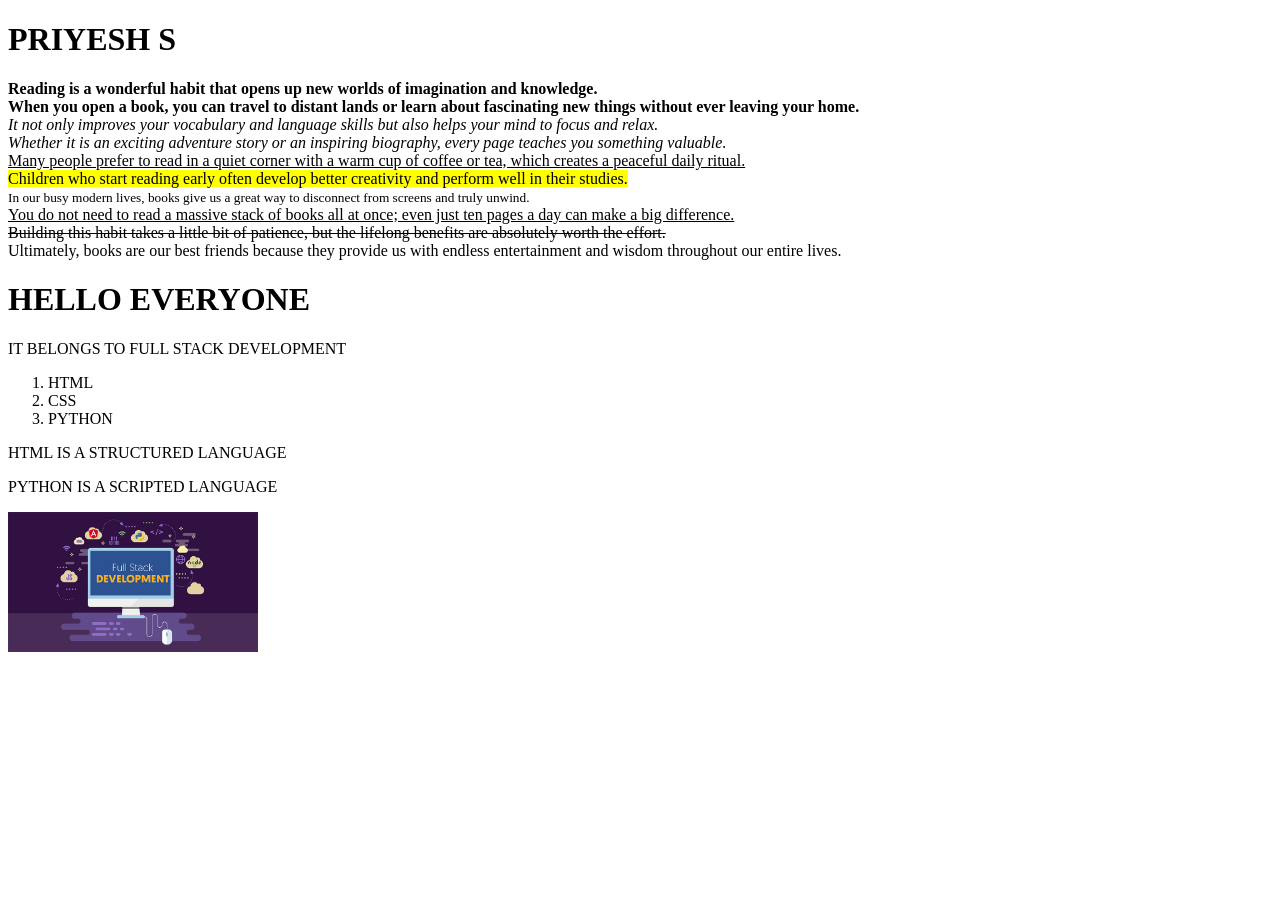
<file: index.html>
<!DOCTYPE html>
<html lang="en">
<head>
    <meta charset="UTF-8">
    <meta name="viewport" content="width=device-width, initial-scale=1.0">
    <title>MYSELF</title>
</head>
<body>
    <h1>PRIYESH S</h1>
    <p><b>Reading is a wonderful habit that opens up new worlds of imagination and knowledge.</b><br> <strong>When you open a book, you can travel to distant lands or learn about fascinating new things without ever leaving your home.</strong><br><i>It not only improves your vocabulary and language skills but also helps your mind to focus and relax.</i><br><em>Whether it is an exciting adventure story or an inspiring biography, every page teaches you something valuable.</em><br><u>Many people prefer to read in a quiet corner with a warm cup of coffee or tea, which creates a peaceful daily ritual.</u><br><mark>Children who start reading early often develop better creativity and perform well in their studies.</mark><br><small>In our busy modern lives, books give us a great way to disconnect from screens and truly unwind.</small><br><ins>You do not need to read a massive stack of books all at once; even just ten pages a day can make a big difference.</ins><br><del>Building this habit takes a little bit of patience, but the lifelong benefits are absolutely worth the effort.</del><br>Ultimately, books are our best friends because they provide us with endless entertainment and wisdom throughout our entire lives.
    <header>
        <h1>HELLO EVERYONE</h1>
    </header>
    <main>

        <p>IT BELONGS TO FULL STACK DEVELOPMENT</p>

        <section>
            <ol><li>HTML</li>
                <li>CSS</li>
                <li>PYTHON</li>
            </ol>
        </section>

        <article>
            <p>HTML IS A STRUCTURED LANGUAGE</p>
            <p>PYTHON IS A SCRIPTED LANGUAGE</p>
        </article>

        <aside>
            <img src="fullstackdev.jpg"width=250/>
        </aside>
    </main>
    <footer>

    </footer>
</body>
</html>
</file>
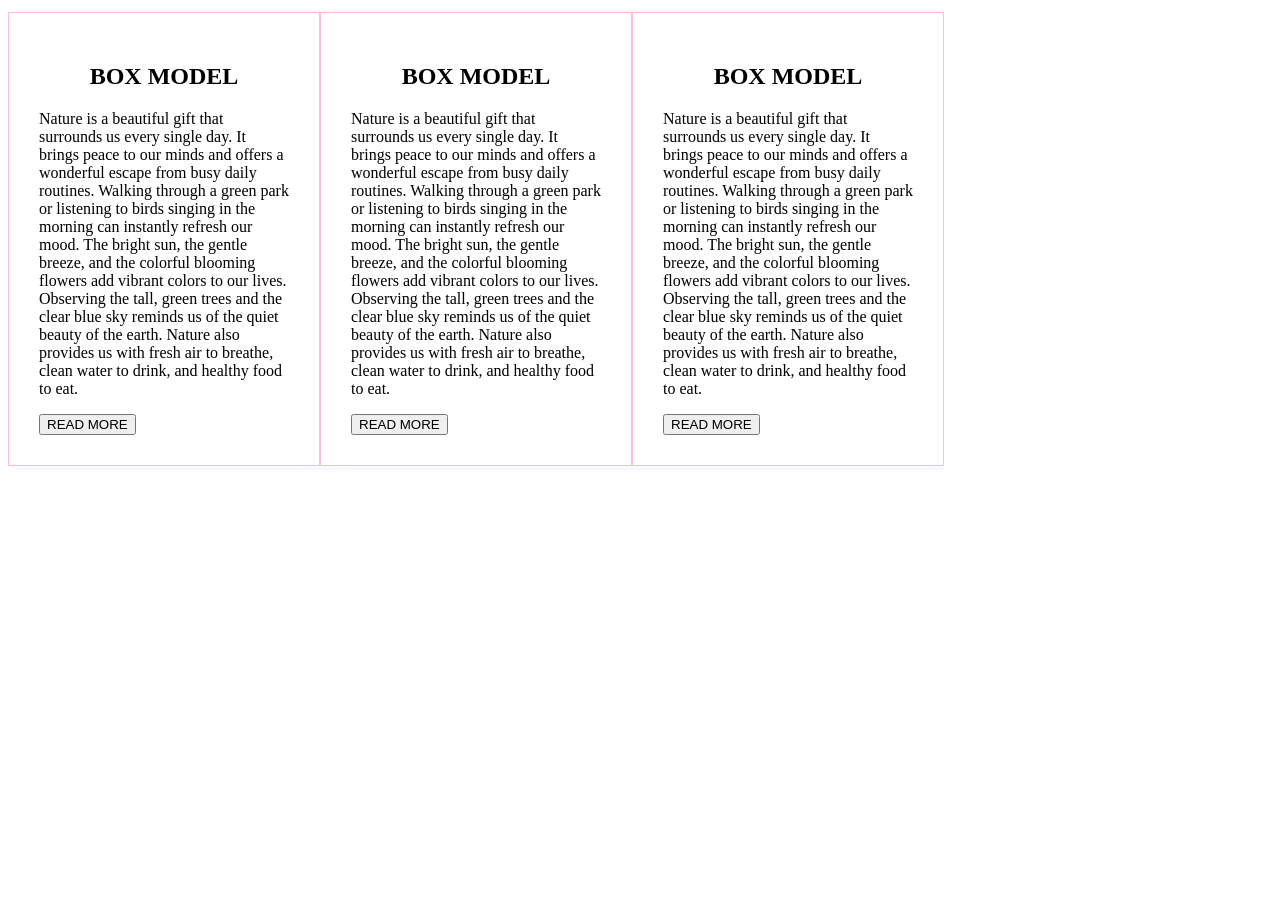
<file: index1.html>
<!DOCTYPE html>
<html lang="en">
<head>
    <meta charset="UTF-8">
    <meta name="viewport" content="width=device-width, initial-scale=1.0">
    <title>Document</title>
    <link rel="stylesheet" href="style1.css">
</head>
<body>
    <div class ="container">
    <div class="card">
        <h2>BOX MODEL</h2>
        <p>Nature is a beautiful gift that surrounds us every single day. It brings peace to our minds and offers a wonderful escape from busy daily routines. Walking through a green park or listening to birds singing in the morning can instantly refresh our mood. The bright sun, the gentle breeze, and the colorful blooming flowers add vibrant colors to our lives. Observing the tall, green trees and the clear blue sky reminds us of the quiet beauty of the earth. Nature also provides us with fresh air to breathe, clean water to drink, and healthy food to eat.</p>
        <button>READ MORE</button>
    </div>
    <div class="card">
        <h2>BOX MODEL</h2>
        <p>Nature is a beautiful gift that surrounds us every single day. It brings peace to our minds and offers a wonderful escape from busy daily routines. Walking through a green park or listening to birds singing in the morning can instantly refresh our mood. The bright sun, the gentle breeze, and the colorful blooming flowers add vibrant colors to our lives. Observing the tall, green trees and the clear blue sky reminds us of the quiet beauty of the earth. Nature also provides us with fresh air to breathe, clean water to drink, and healthy food to eat. </p>
        <button>READ MORE</button>
    </div>
    <div class="card">
        <h2>BOX MODEL</h2>
        <p>Nature is a beautiful gift that surrounds us every single day. It brings peace to our minds and offers a wonderful escape from busy daily routines. Walking through a green park or listening to birds singing in the morning can instantly refresh our mood. The bright sun, the gentle breeze, and the colorful blooming flowers add vibrant colors to our lives. Observing the tall, green trees and the clear blue sky reminds us of the quiet beauty of the earth. Nature also provides us with fresh air to breathe, clean water to drink, and healthy food to eat. </p>
        <button>READ MORE</button>
    </div>
    
    
</body>
</html>
</file>
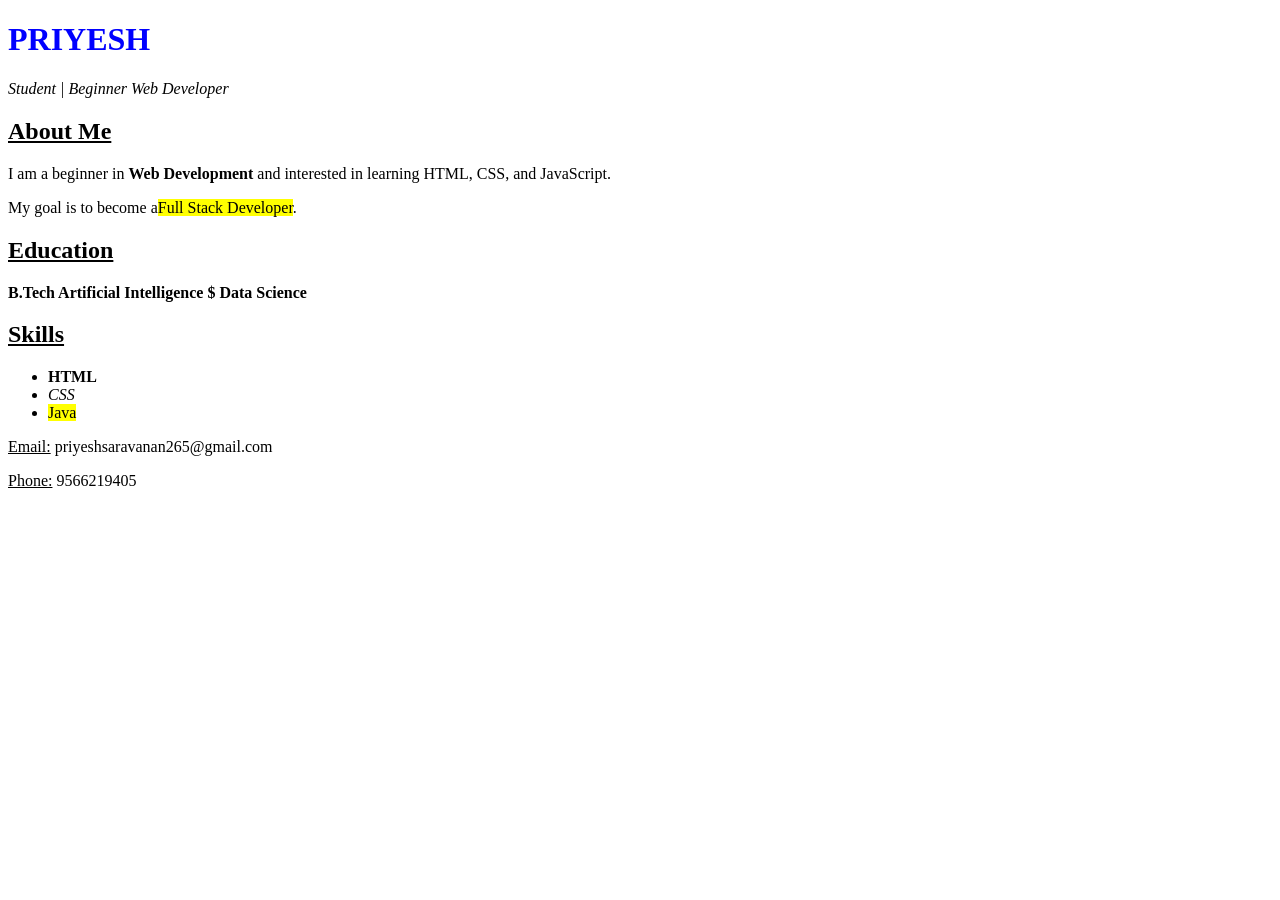
<file: resume.html>
<!DOCTYPE html>
<html lang="en">
<head>
    <meta charset="UTF-8">
    <meta name="viewport" content="width=device-width, initial-scale=1.0">
    <title>Document</title>
    <link rel="stylesheet" href="style.css">
</head>
<body>
    <header>
        <h1><b>PRIYESH</b></h1>
        <p><i>Student | Beginner Web Developer</i></p>
    </header>
    <main>
        <article>
            <section>
                <h2><u>About Me</u></h2>
                <p>I am a beginner in <b>Web Development</b> and interested in learning HTML, CSS, and JavaScript.</p>
                <p>My goal is to become a<mark>Full Stack Developer</mark>.</p>
            </section>
            <section>
                <h2><u>Education</u></h2>
                <p><b>B.Tech Artificial Intelligence $ Data Science</b></p>
            </section>
            <section>
                <h2><u>Skills</u></h2>
                <ul>
                    <li><b>HTML</b></li>
                    <li><i>CSS</i></li>
                    <li><mark>Java</mark></li>
                </ul>
            </section>

        </article>
    </main>
     <footer>
        <p><u>Email:</u> priyeshsaravanan265@gmail.com</p>
        <p><u>Phone:</u> 9566219405</p>
    </footer>
    
</body>
</html>
</file>
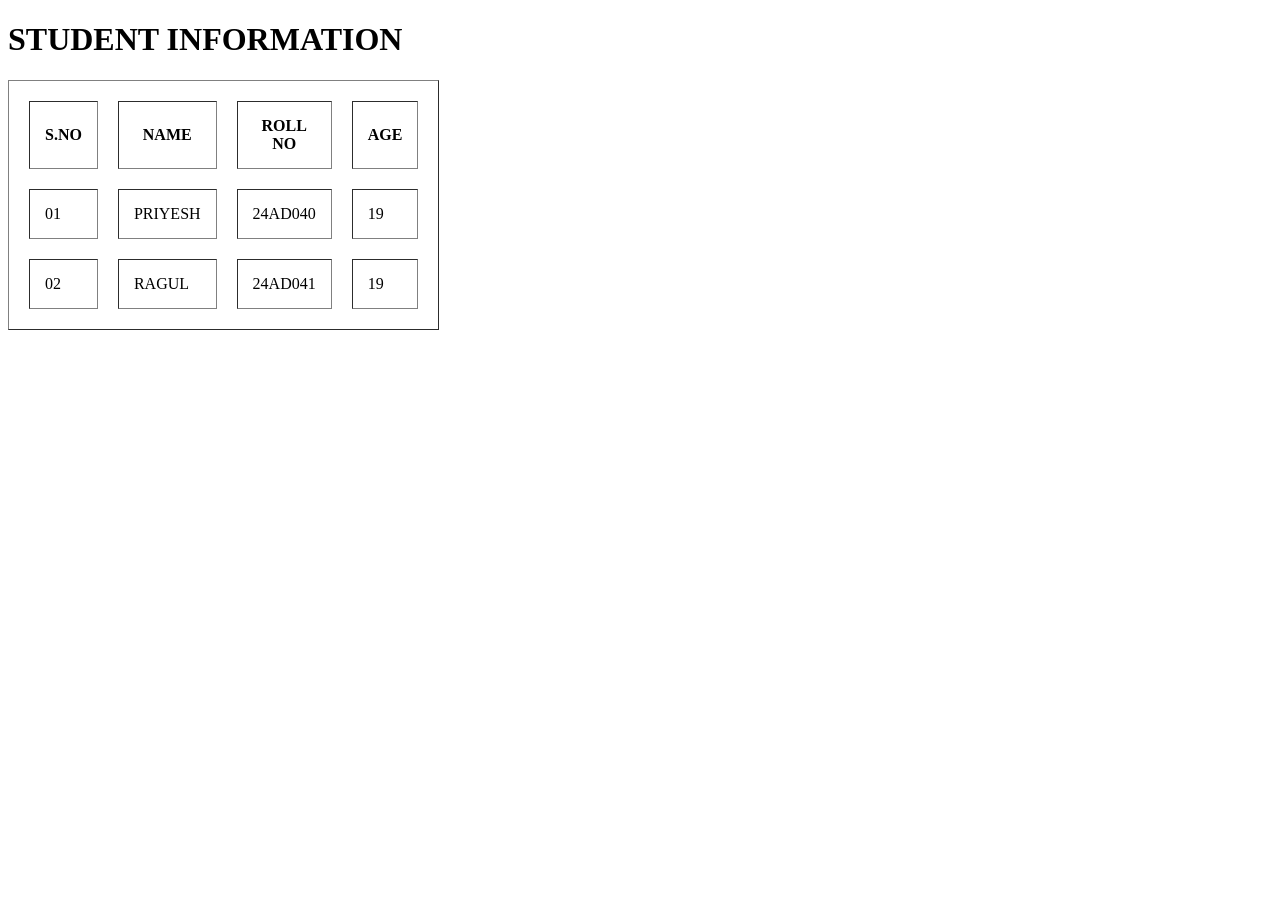
<file: table.html>
<!DOCTYPE html>
<html lang="en">
<head>
    <meta charset="UTF-8">
    <meta name="viewport" content="width=device-width, initial-scale=1.0">
    <title>Document</title>
</head>
<body>
    <h1>STUDENT INFORMATION</h1>
    <table border="1" width="100" cellpadding="15" cellspacing="20">
        <tr>
            <th>S.NO</th>
            <th>NAME</th>
            <th>ROLL NO</th>
            <th>AGE</th>
        </tr>
        <tr>
            <td>01</td>
            <td>PRIYESH</td>
            <td>24AD040</td>
            <td>19</td>
        </tr>
        <tr>
            <td>02</td>
            <td>RAGUL</td>
            <td>24AD041</td>
            <td>19</td>
    </table>
</body>
</html>
</file>
<file: style1.css>
.card{
    border: 1px solid pink;
    padding: 30px;
    margin-top: 4px;
    width: 250px;
}
h2{
    text-align: center;
}
.container{
    display: flex;
    flex-direction: row;
    flex-wrap: wrap;
}
</file>
<file: style.css>
h1{
    color: blue;
}
</file>
